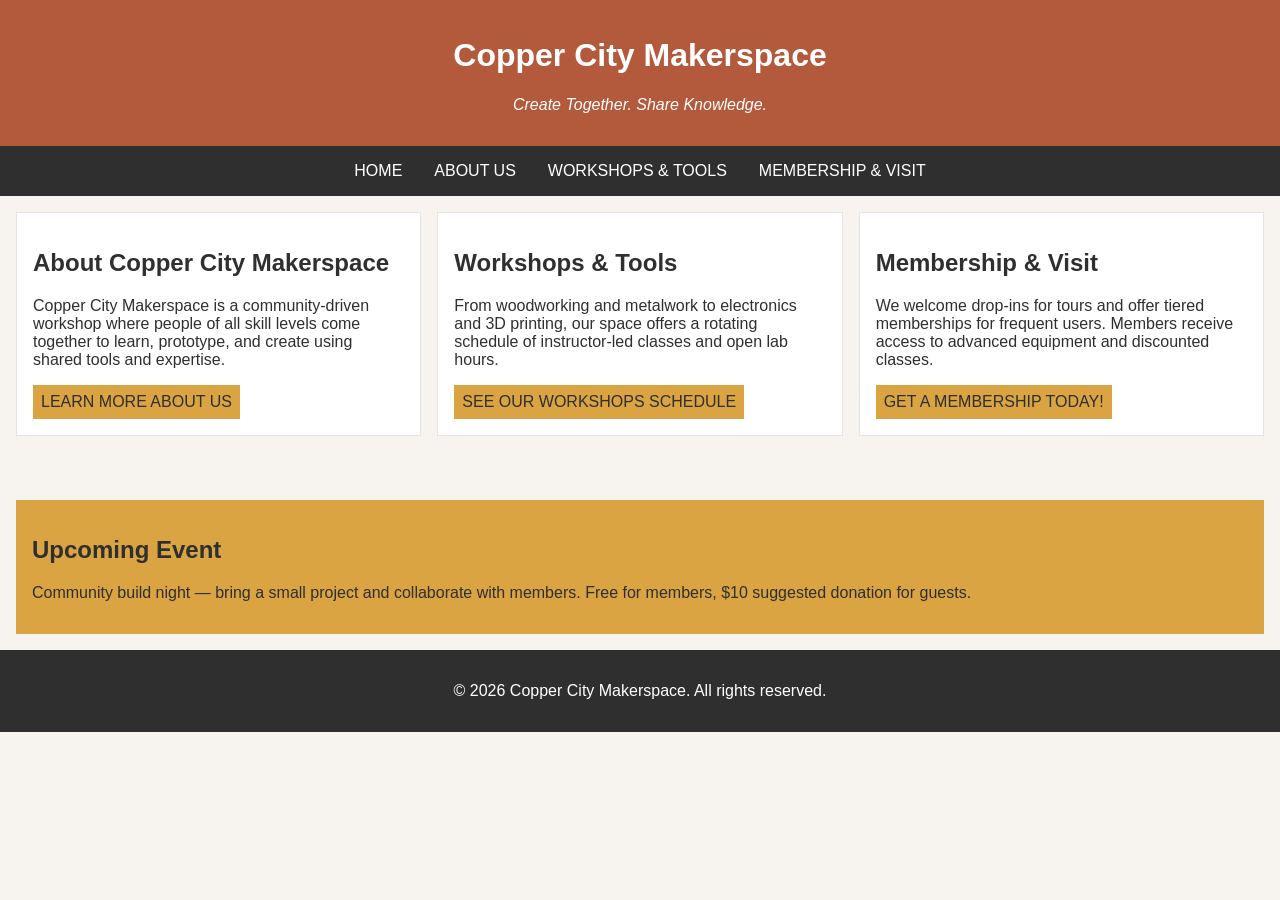
<file: index.html>
<!DOCTYPE html>
<html lang="en">
<head>
    <meta charset="UTF-8">
    <meta name="viewport" content="width=device-width, initial-scale=1.0">
    <link rel="stylesheet" href="styles.css">
    <title>Copper City Makerspace</title>
</head>
<body>
    <header>
        <h1>Copper City Makerspace</h1>
        <p>Create Together. Share Knowledge.</p>
    </header>
<nav>
    <ul>
        <li><a href="index.html">Home</a></li>
        <li><a href="about.html">About Us</a></li>
        <li><a href="workshops.html">Workshops & Tools</a></li>
        <li><a href="memberships.html">Membership & Visit</a></li>
    </ul>
</nav>
<main class="card-row">
    <section id="about">
        <h2>About Copper City Makerspace</h2>
        <p>Copper City Makerspace is a community-driven workshop where people of all skill levels come together to learn, prototype, and create using shared tools and expertise.</p>
        <a href="about.html">Learn more About Us</a>
    </section>
    <section id="workshops">
        <h2>Workshops & Tools</h2>
        <p>From woodworking and metalwork to electronics and 3D printing, our space offers a rotating schedule of instructor-led classes and open lab hours.</p>
        <a href="workshops.html">See our Workshops Schedule</a>
    </section>
    <section id="memberships">
        <h2>Membership & Visit</h2>
        <p>We welcome drop-ins for tours and offer tiered memberships for frequent users. Members receive access to advanced equipment and discounted classes.</p>
        <a href="memberships.html">Get a Membership Today!</a>
    </section>            
</main>
<aside>
    <h2>Upcoming Event</h2>
    <p>Community build night — bring a small project and collaborate with members. Free for members, $10 suggested donation for guests.</p>
</aside>
<footer>
    <p>&copy; 2026 Copper City Makerspace. All rights reserved.</p>
</footer>
</body>
</html>
</file>
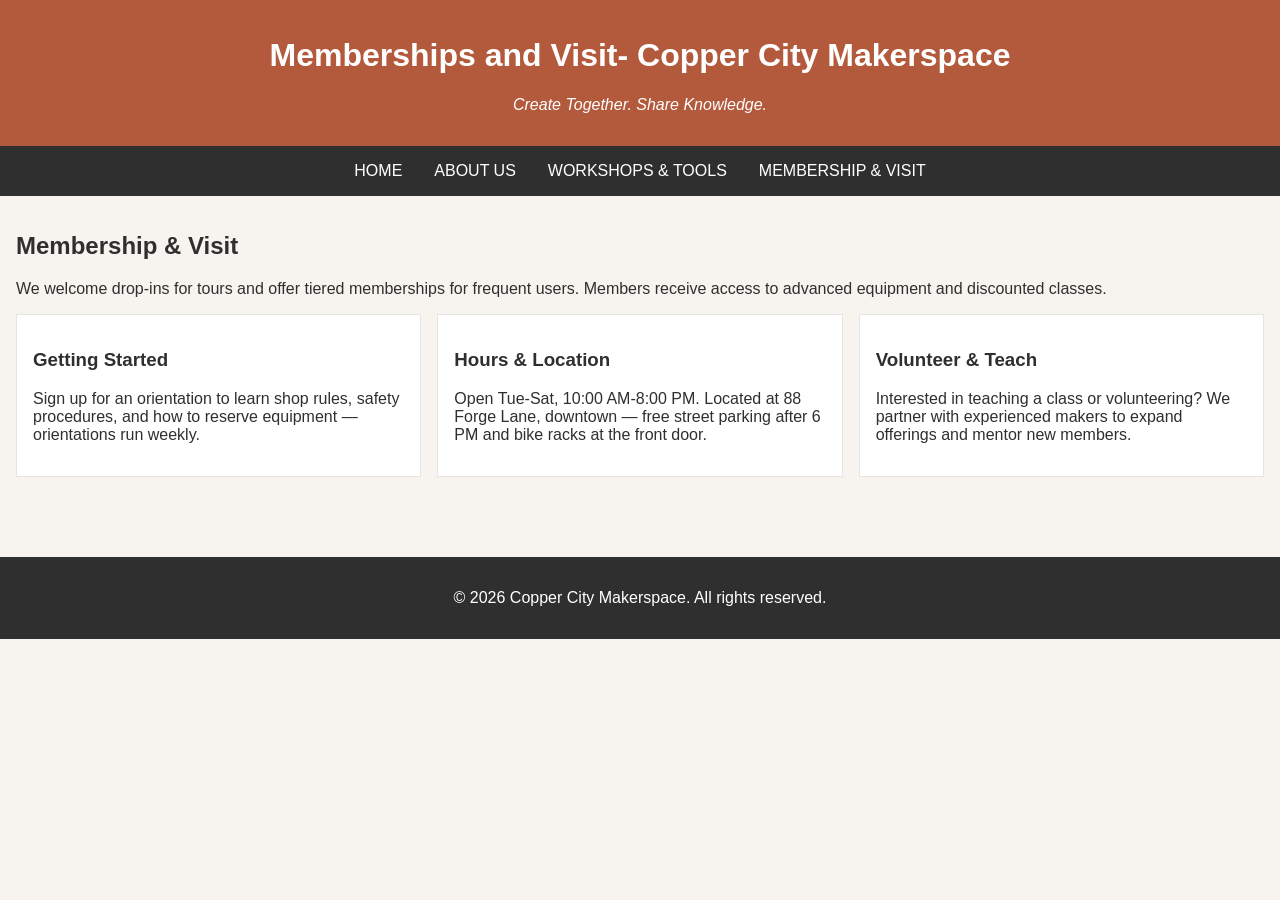
<file: memberships.html>
<!DOCTYPE html>
<html lang="en">
<head>
    <meta charset="UTF-8">
    <meta name="viewport" content="width=device-width, initial-scale=1.0">
    <link rel="stylesheet" href="styles.css">
    <title>Memberships- Copper City Makerspace</title>
</head>
<body>
    <header>
        <h1>Memberships and Visit- Copper City Makerspace</h1>
        <p>Create Together. Share Knowledge.</p>
    </header>
    <nav>
    <ul>
        <li><a href="index.html">Home</a></li>
        <li><a href="about.html">About Us</a></li>
        <li><a href="workshops.html">Workshops & Tools</a></li>
        <li><a href="memberships.html">Membership & Visit</a></li>
    </ul>
</nav>
<main>
     <section id="memberships">
        <h2>Membership & Visit</h2>
        <p>We welcome drop-ins for tours and offer tiered memberships for frequent users. Members receive access to advanced equipment and discounted classes.</p>
        <div class="card-row"> 
            <section>
                <h3>Getting Started</h3>
                <p>Sign up for an orientation to learn shop rules, safety procedures, and how to reserve equipment — orientations run weekly.</p>
            </section>
            <section>
                <h3>Hours & Location</h3>
                <p>Open Tue-Sat, 10:00 AM-8:00 PM. Located at 88 Forge Lane, downtown — free street parking after 6 PM and bike racks at the front door.</p>
            </section>
            <section>
                <h3>Volunteer & Teach</h3>
                <p>Interested in teaching a class or volunteering? We partner with experienced makers to expand offerings and mentor new members.</p>
            </section>
        </div>
    </section>
</main>
<footer>
    <p>&copy; 2026 Copper City Makerspace. All rights reserved.</p>
</footer>
</body>
</html>
</file>
<file: styles.css>
/* =====  CSS by Christina Carrasquilla, updated by Bonnie Watson =====  */

/* ===== Color Palette 

Copper:#B35A3C
Charcoal:#2F2F2F
Light Background:#F7F4EF
Card Background:#FFFFFF
Soft Gold:#D9A441
Border:#E5E5E5

===== */

/* ===== GLOBAL (Base) Styles ===== */

body {
    font-family: Arial, sans-serif;
    margin: 0;
    background-color: #F7F4EF;
    color: #2F2F2F;
    display:grid;
    grid-template-columns: 1fr;
}

header {
    background-color: #B35A3C;
    color: white;
    text-align: center;
    padding: 1rem;
}

header img {
    margin-top: 0.5rem;
}
header p {
    font-style:italic;
}
nav {
    background-color: #2F2F2F;
    padding:.5rem;
}

nav ul {
    list-style: none;
    margin: 0;
    padding: 0;
}

nav a {
    color: white;
    text-decoration: none;
    padding: 0.5rem;
    display: inline-block;
    text-transform:uppercase;
}

nav a:hover {
    background-color: #B35A3C;
}

main {
    padding: 1rem;
}

main a {
    background-color:#D9A441;
    color: #2F2F2F;
    text-decoration: none;
    padding: 0.5rem;
    display: inline-block;
    text-transform:uppercase;
}

main a:hover {
    background-color: #B35A3C;
    color:white;
}

section {
    margin-bottom: 2rem;
}

.card-row section {
    background-color: white;
    border: 1px solid #E5E5E5;
    padding: 1rem;
}

img {
    display: block;
    margin-top: 0.5rem;
    max-width: 100%;
}

aside {
    background-color: #D9A441;
    padding: 1rem;
    margin: 1rem;
}

footer {
    background-color: #2F2F2F;
    color: white;
    text-align: center;
    padding: 1rem;
}
/* ===== MEDIA QUERY (MEDIUM ==== */
@media screen and (min-width:817px) {
    nav ul {
        display: flex;
        justify-content: center;
        gap: 1rem;
    }

    .card-row {
        display: flex;
        gap: 1rem;
    }

    .card-row section {
        width: 30%;
    }
}
</file>
